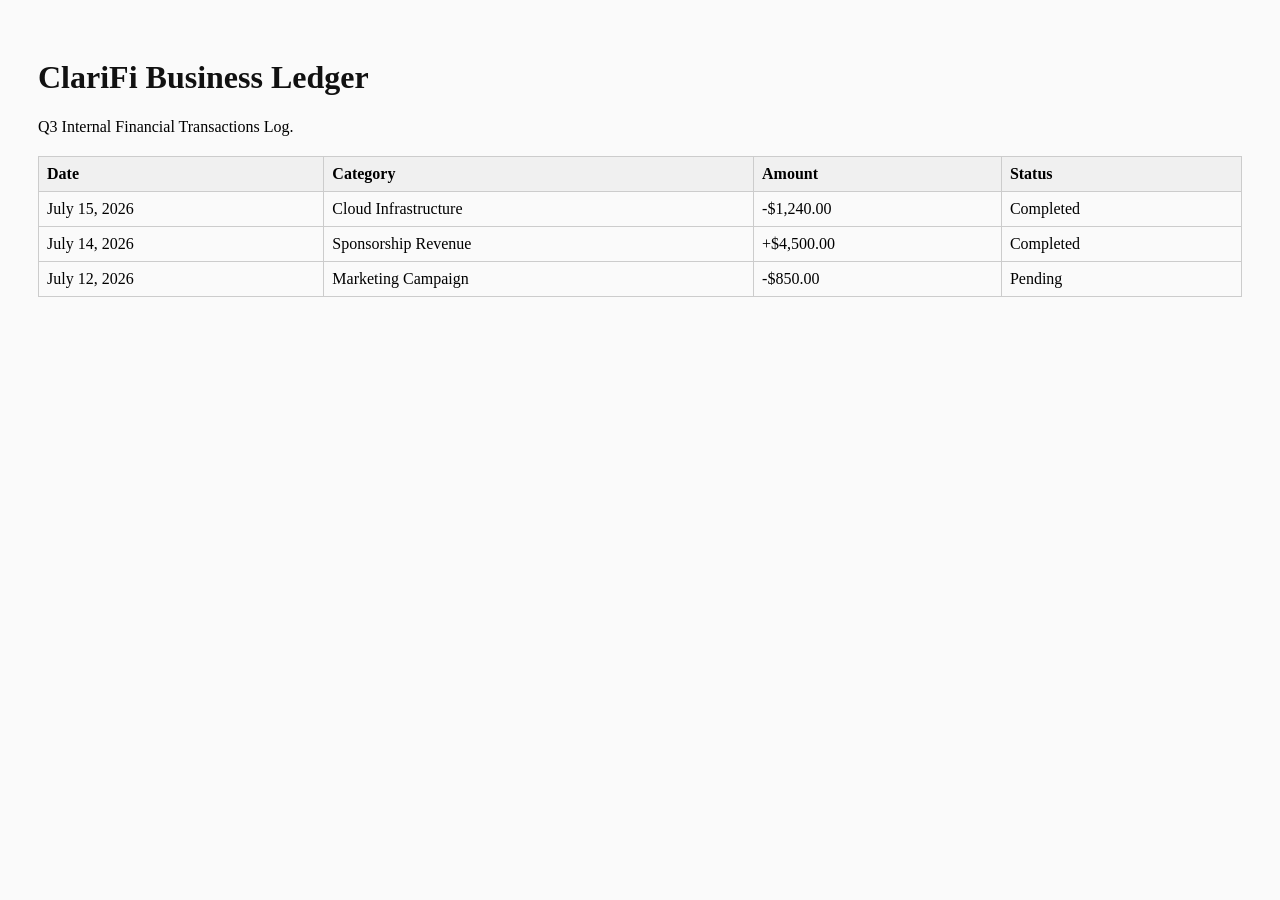
<file: demo_projects/clarifi_dashboard/index.html>
<!DOCTYPE html>
<html lang="en">
<head>
  <meta charset="UTF-8">
  <meta name="viewport" content="width=device-width, initial-scale=1.0">
  <title>ClariFi - Financial Overview</title>
  <link rel="stylesheet" href="styles.css">
</head>
<body>
  <h1>ClariFi Business Ledger</h1>
  <p>Q3 Internal Financial Transactions Log.</p>

  <table>
    <thead>
      <tr>
        <th>Date</th>
        <th>Category</th>
        <th>Amount</th>
        <th>Status</th>
      </tr>
    </thead>
    <tbody>
      <tr>
        <td>July 15, 2026</td>
        <td>Cloud Infrastructure</td>
        <td>-$1,240.00</td>
        <td>Completed</td>
      </tr>
      <tr>
        <td>July 14, 2026</td>
        <td>Sponsorship Revenue</td>
        <td>+$4,500.00</td>
        <td>Completed</td>
      </tr>
      <tr>
        <td>July 12, 2026</td>
        <td>Marketing Campaign</td>
        <td>-$850.00</td>
        <td>Pending</td>
      </tr>
    </tbody>
  </table>
</body>
</html>
</file>
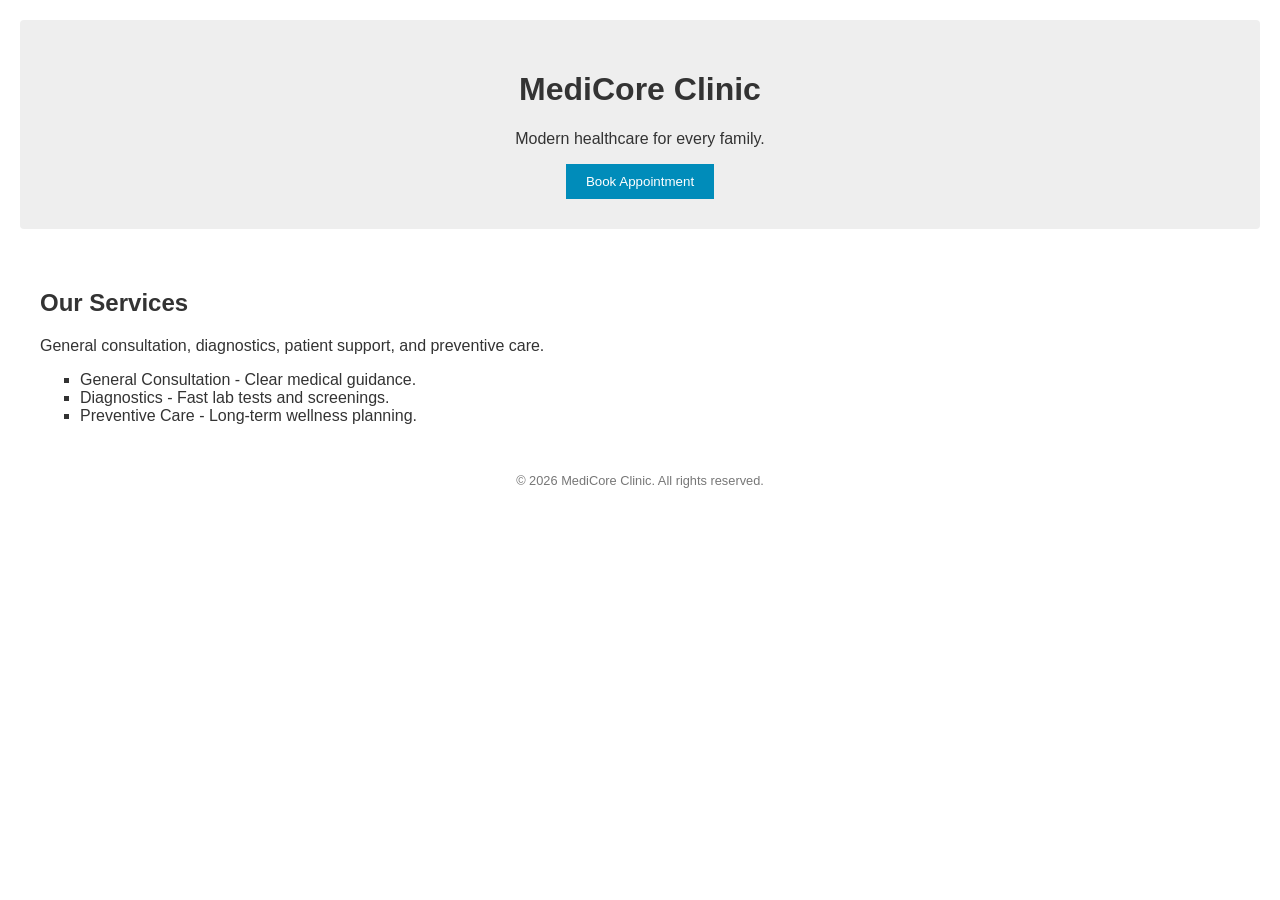
<file: demo_projects/medical_landing_page/index.html>
<!DOCTYPE html>
<html lang="en">
<head>
  <meta charset="UTF-8">
  <meta name="viewport" content="width=device-width, initial-scale=1.0">
  <title>MediCore Clinic - Home</title>
  <link rel="stylesheet" href="styles.css">
</head>
<body>
  <header>
    <h1>MediCore Clinic</h1>
    <p>Modern healthcare for every family.</p>
    <button onclick="alert('Booking system offline')">Book Appointment</button>
  </header>

  <section class="main-content">
    <h2>Our Services</h2>
    <p>General consultation, diagnostics, patient support, and preventive care.</p>
    <ul>
      <li>General Consultation - Clear medical guidance.</li>
      <li>Diagnostics - Fast lab tests and screenings.</li>
      <li>Preventive Care - Long-term wellness planning.</li>
    </ul>
  </section>

  <footer>
    <p>&copy; 2026 MediCore Clinic. All rights reserved.</p>
  </footer>
</body>
</html>
</file>
<file: demo_projects/clarifi_dashboard/styles.css>
body {
  font-family: serif;
  padding: 30px;
  background-color: #fafafa;
}

h1 {
  color: #111;
}

table {
  width: 100%;
  border-collapse: collapse;
  margin-top: 20px;
}

th, td {
  border: 1px solid #ccc;
  padding: 8px;
  text-align: left;
}

th {
  background-color: #f0f0f0;
}
</file>
<file: demo_projects/medical_landing_page/styles.css>
body {
  font-family: Arial, sans-serif;
  margin: 0;
  padding: 20px;
  background-color: #ffffff;
  color: #333333;
}

header {
  background: #eeeeee;
  padding: 30px;
  text-align: center;
  border-radius: 4px;
}

button {
  padding: 10px 20px;
  background-color: #008cba;
  color: white;
  border: none;
  cursor: pointer;
}

button:hover {
  background-color: #007399;
}

.main-content {
  margin-top: 20px;
  padding: 20px;
}

ul {
  list-style-type: square;
}

footer {
  margin-top: 4px;
  text-align: center;
  font-size: 0.8rem;
  color: #777777;
}
</file>
